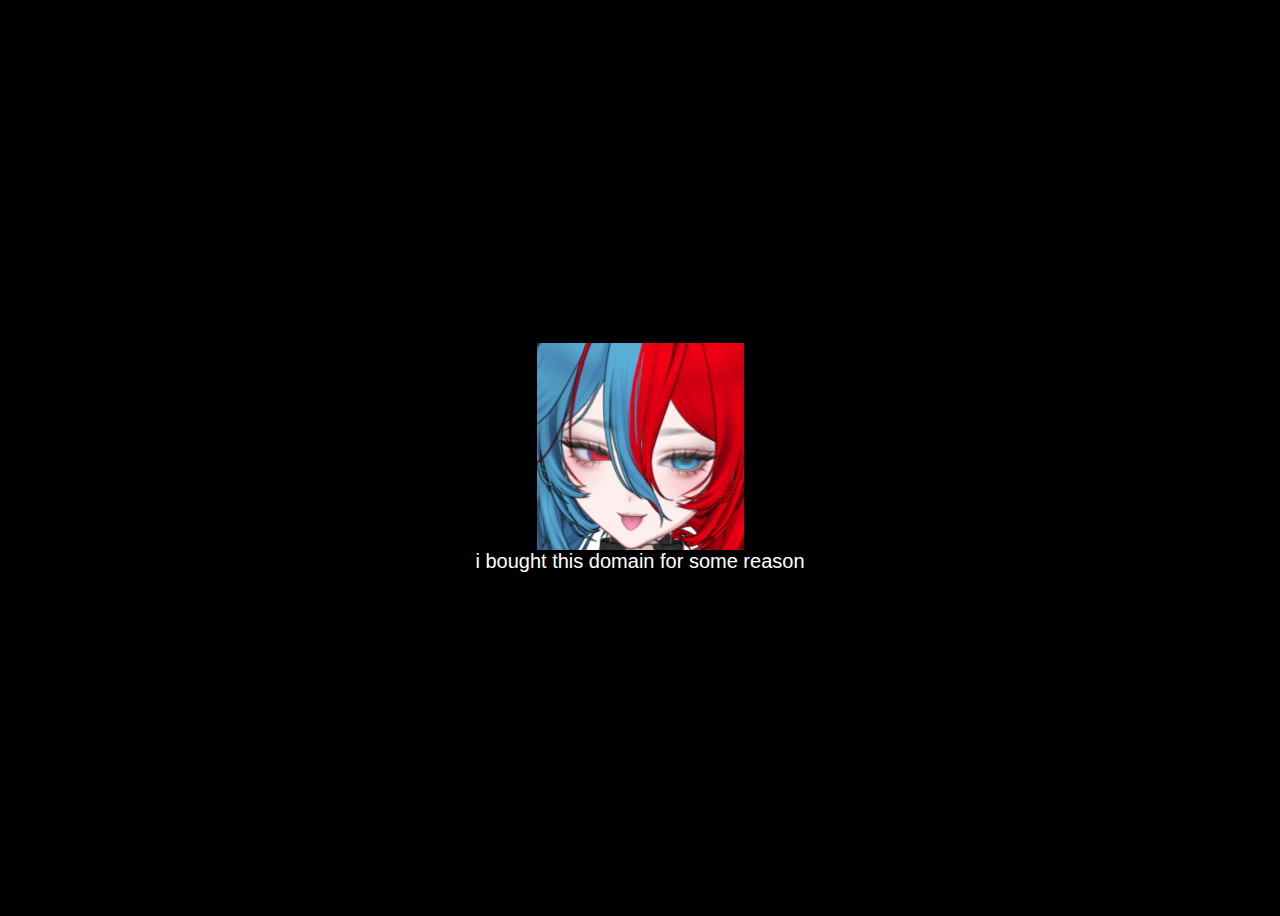
<file: index.html>
<!DOCTYPE html>

<head>
    <link rel="stylesheet" href="xbox.css">
    <link rel="stylesheet" href="something.css">
    <meta name="description" content="hai">
    <meta property="og:description" content="hai">
    <title>testing</title>
</head>

<body>
    <div class="container">
        <img src="images/me.png" alt="me" class="text-focus-in">
        <p class="text-focus-in">i bought this domain for some reason</p>
    </div>
</body>
</file>
<file: xbox.css>
body {
    background-color: rgb(0, 0, 0);
}

.container  {
    min-height: 100vh;
    padding: 10px;
    box-sizing: border-box;
    display: flex;
    flex-direction: column;
    align-items: center;
    justify-content: center;
    text-align: center;
    transition: opacity 1s;
}

p {
    color: white;
    font-size: 20px;
    margin: 0;
    padding: 0;
    text-align: center;
    font-family: 'Segoe UI', Tahoma, Geneva, Verdana, sans-serif;
}
</file>
<file: something.css>
.text-focus-in {
	-webkit-animation: text-focus-in 1s cubic-bezier(0.550, 0.085, 0.680, 0.530) both;
	        animation: text-focus-in 1s cubic-bezier(0.550, 0.085, 0.680, 0.530) both;
}
/* ----------------------------------------------
 * Generated by Animista on 2024-1-12 19:7:39
 * Licensed under FreeBSD License.
 * See http://animista.net/license for more info. 
 * w: http://animista.net, t: @cssanimista
 * ---------------------------------------------- */

/**
 * ----------------------------------------
 * animation text-focus-in
 * ----------------------------------------
 */
 @-webkit-keyframes text-focus-in {
    0% {
      -webkit-filter: blur(12px);
              filter: blur(12px);
      opacity: 0;
    }
    100% {
      -webkit-filter: blur(0px);
              filter: blur(0px);
      opacity: 1;
    }
  }
  @keyframes text-focus-in {
    0% {
      -webkit-filter: blur(12px);
              filter: blur(12px);
      opacity: 0;
    }
    100% {
      -webkit-filter: blur(0px);
              filter: blur(0px);
      opacity: 1;
    }
  }
</file>
